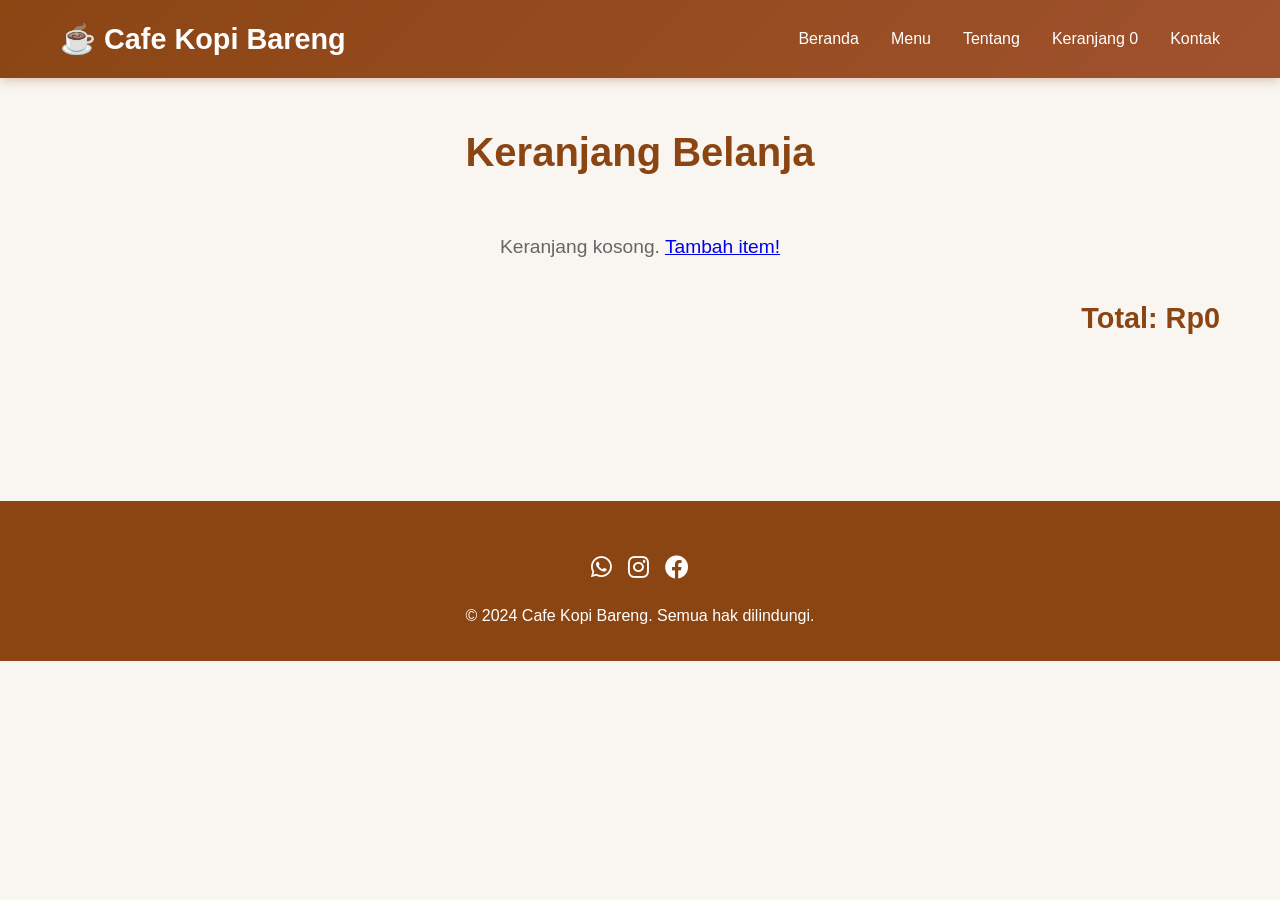
<file: cart.html>
<!DOCTYPE html>
<html lang="id">
<head>
    <meta charset="UTF-8">
    <meta name="viewport" content="width=device-width, initial-scale=1.0">
    <title>Keranjang - Cafe NKopi Bareng</title>
    <link rel="stylesheet" href="style.css">
    <link href="https://fonts.googleapis.com/css2?family=Poppins:wght@300;400;600;700&display=swap" rel="stylesheet">
    <link rel="stylesheet" href="https://cdnjs.cloudflare.com/ajax/libs/font-awesome/6.0.0/css/all.min.css">
</head>
<body>
    <header>
        <nav class="container">
            <div class="logo">☕ Cafe Kopi Bareng</div>
            <ul class="nav-links">
                <li><a href="index.html">Beranda</a></li>
                <li><a href="menu.html">Menu</a></li>
                <li><a href="about.html">Tentang</a></li>
                <li><a href="cart.html">Keranjang <span id="cart-count">(0)</span></a></li>
                <li><a href="contact.html">Kontak</a></li>
            </ul>
            <div class="hamburger">
                <span></span>
                <span></span>
                <span></span>
            </div>
        </nav>
    </header>

    <section style="padding: 120px 0 5rem 0;">
        <div class="container">
            <h2 class="section-title">Keranjang Belanja</h2>
            <div id="cart-empty" style="text-align:center; font-size:1.2rem; color:#666;">
                Keranjang kosong. <a href="menu.html">Tambah item!</a>
            </div>
            <div id="cart-items"></div>
            <div style="text-align:right;">
                <div class="total" id="cart-total">Total: Rp0</div>
                <a href="checkout.html" class="cta-button" id="checkout-btn" style="display:none; margin-top:1rem;">Checkout</a>
            </div>
        </div>
    </section>

    <footer>
        <div class="container">
            <div class="social-links">
                <a href="#"><i class="fab fa-whatsapp"></i></a>
                <a href="#"><i class="fab fa-instagram"></i></a>
                <a href="#"><i class="fab fa-facebook"></i></a>
            </div>
            <p>&copy; 2024 Cafe Kopi Bareng. Semua hak dilindungi.</p>
        </div>
    </footer>

    <script src="script.js"></script>
</body>
</html>
</file>
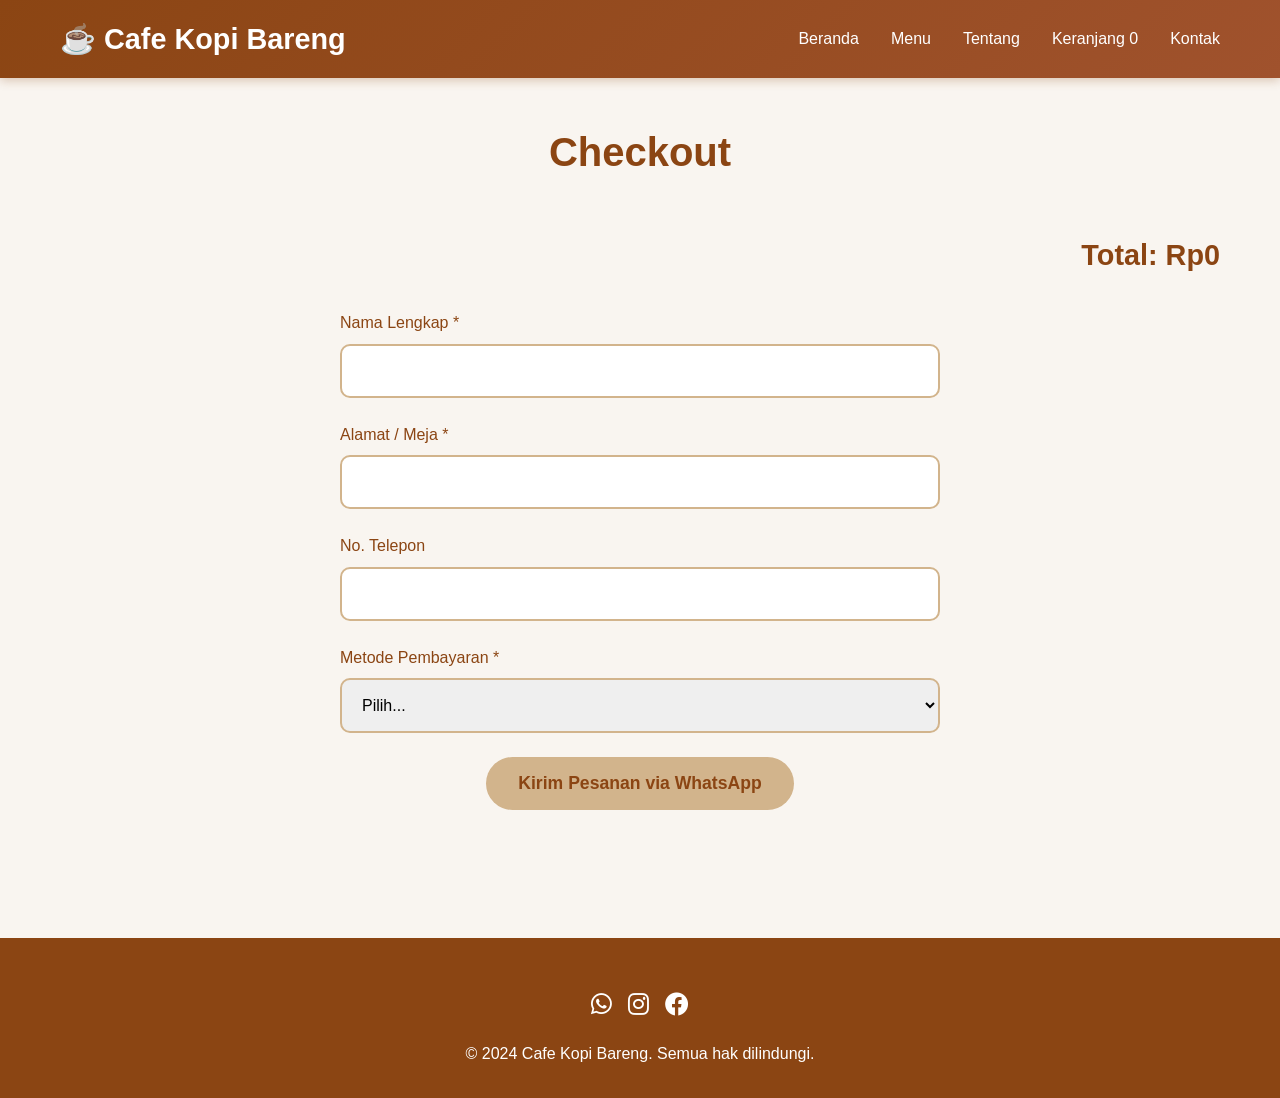
<file: checkout.html>
<!DOCTYPE html>
<html lang="id">
<head>
    <meta charset="UTF-8">
    <meta name="viewport" content="width=device-width, initial-scale=1.0">
    <title>Checkout - Cafe Kopi Bareng</title>
    <link rel="stylesheet" href="style.css">
    <link href="https://fonts.googleapis.com/css2?family=Poppins:wght@300;400;600;700&display=swap" rel="stylesheet">
    <link rel="stylesheet" href="https://cdnjs.cloudflare.com/ajax/libs/font-awesome/6.0.0/css/all.min.css">
</head>
<body>
    <header>
        <nav class="container">
            <div class="logo">☕ Cafe Kopi Bareng</div>
            <ul class="nav-links">
                <li><a href="index.html">Beranda</a></li>
                <li><a href="menu.html">Menu</a></li>
                <li><a href="about.html">Tentang</a></li>
                <li><a href="cart.html">Keranjang <span id="cart-count">(0)</span></a></li>
                <li><a href="contact.html">Kontak</a></li>
            </ul>
            <div class="hamburger">
                <span></span>
                <span></span>
                <span></span>
            </div>
        </nav>
    </header>

    <section style="padding: 120px 0 5rem 0;">
        <div class="container">
            <h2 class="section-title">Checkout</h2>
            <div id="cart-items"></div>
            <div class="total" style="text-align:right; margin:2rem 0;">Total: <span id="order-total">Rp0</span></div>
            
            <form id="checkout-form">
                <div class="form-group">
                    <label>Nama Lengkap *</label>
                    <input type="text" id="customer-name" required>
                </div>
                <div class="form-group">
                    <label>Alamat / Meja *</label>
                    <input type="text" id="address" required>
                </div>
                <div class="form-group">
                    <label>No. Telepon</label>
                    <input type="tel" id="phone">
                </div>
                <div class="form-group">
                    <label>Metode Pembayaran *</label>
                    <select id="payment" required>
                        <option value="">Pilih...</option>
                        <option value="Cash">Cash</option>
                        <option value="QRIS">QRIS / Transfer</option>
                        <option value="Delivery">Delivery (Ongkir Rp10.000)</option>
                    </select>
                </div>
                <div style="text-align:center;">
                    <button type="submit" class="cta-button" style="font-size:1.1rem;">Kirim Pesanan via WhatsApp</button>
                </div>
            </form>
        </div>
    </section>

    <footer>
        <div class="container">
            <div class="social-links">
                <a href="#"><i class="fab fa-whatsapp"></i></a>
                <a href="#"><i class="fab fa-instagram"></i></a>
                <a href="#"><i class="fab fa-facebook"></i></a>
            </div>
            <p>&copy; 2024 Cafe Kopi Bareng. Semua hak dilindungi.</p>
        </div>
    </footer>

    <script src="script.js"></script>
    <script>
        document.addEventListener('DOMContentLoaded', () => {
            updateCartDisplay();
            document.getElementById('checkout-form').addEventListener('submit', (e) => {
                e.preventDefault();
                processOrder();
            });
        });
    </script>
</body>
</html>
</file>
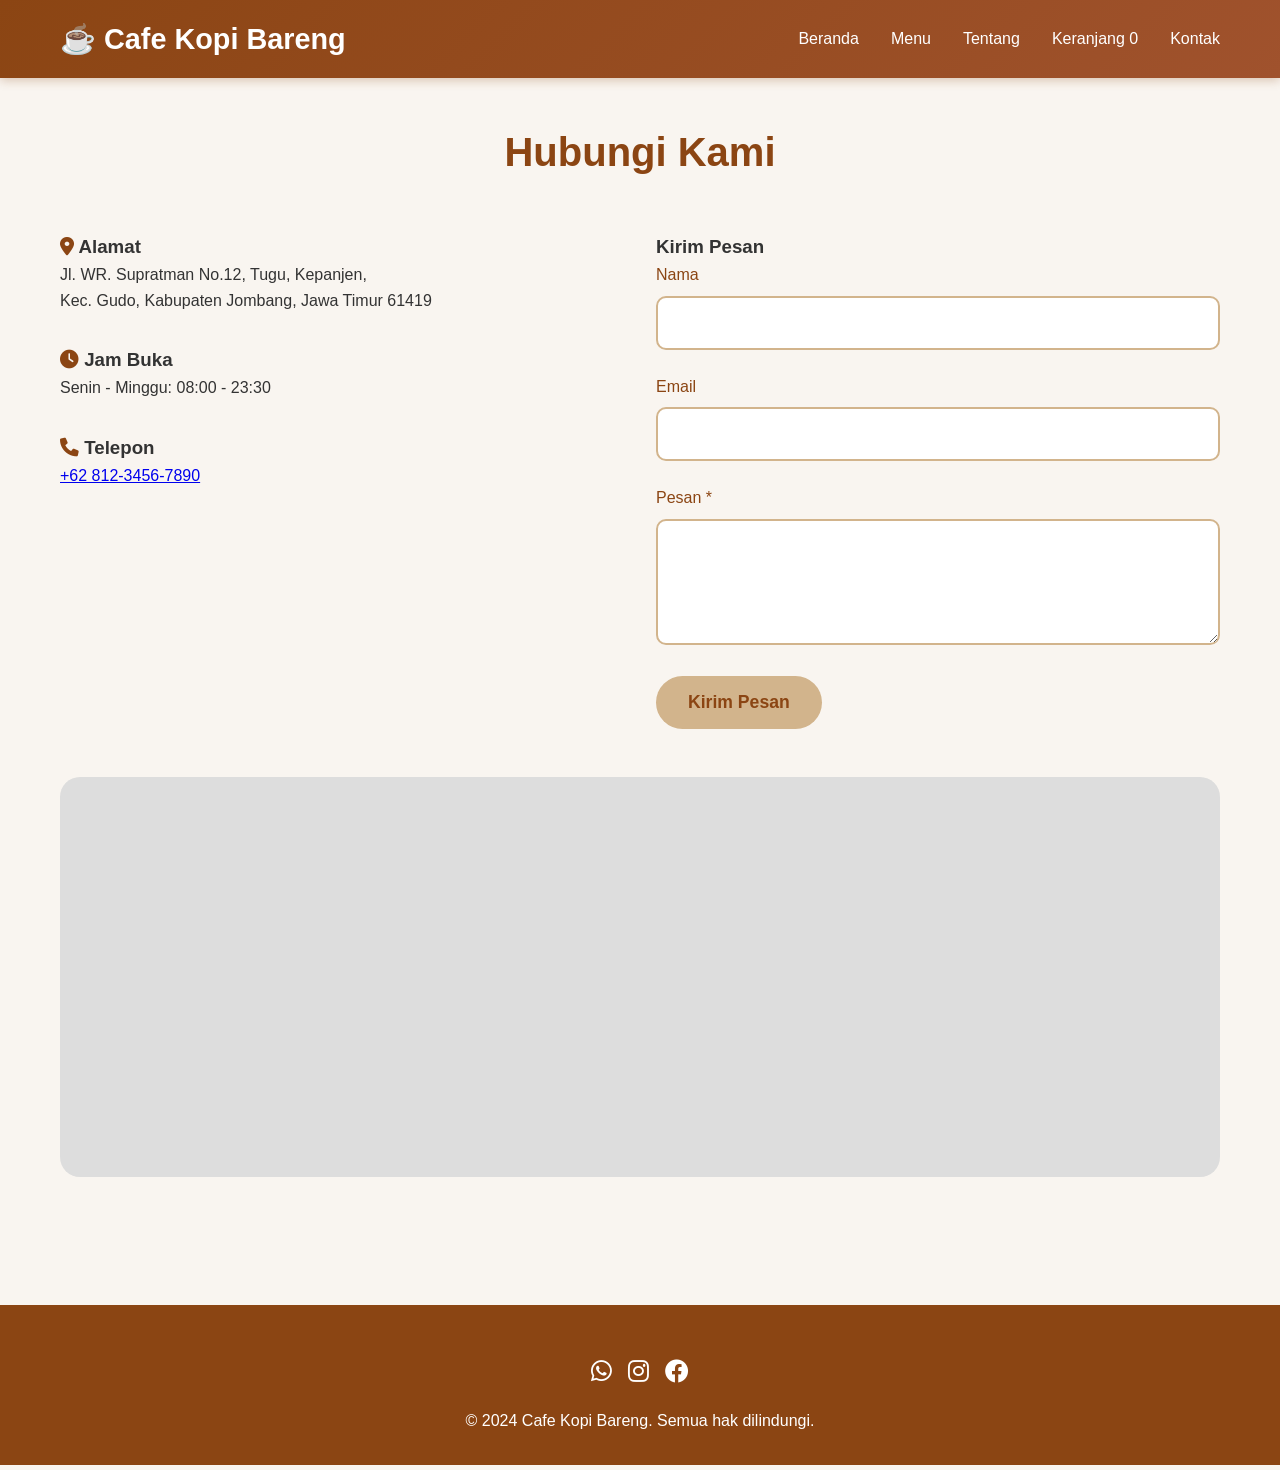
<file: contact.html>
<!DOCTYPE html>
<html lang="id">
<head>
    <meta charset="UTF-8">
    <meta name="viewport" content="width=device-width, initial-scale=1.0">
    <title>Kontak - Cafe Kopi Bareng</title>
    <link rel="stylesheet" href="style.css">
    <link href="https://fonts.googleapis.com/css2?family=Poppins:wght@300;400;600;700&display=swap" rel="stylesheet">
    <link rel="stylesheet" href="https://cdnjs.cloudflare.com/ajax/libs/font-awesome/6.0.0/css/all.min.css">
</head>
<body>
    <header>
        <nav class="container">
            <div class="logo">☕ Cafe Kopi Bareng</div>
            <ul class="nav-links">
                <li><a href="index.html">Beranda</a></li>
                <li><a href="menu.html">Menu</a></li>
                <li><a href="about.html">Tentang</a></li>
                <li><a href="cart.html">Keranjang <span id="cart-count">(0)</span></a></li>
                <li><a href="contact.html">Kontak</a></li>
            </ul>
            <div class="hamburger">
                <span></span>
                <span></span>
                <span></span>
            </div>
        </nav>
    </header>

    <section style="padding: 120px 0 5rem 0;">
        <div class="container">
            <h2 class="section-title">Hubungi Kami</h2>
            <div class="grid">
                <div>
                    <h3><i class="fas fa-map-marker-alt" style="color:#8B4513;"></i> Alamat</h3>
                    <p>Jl. WR. Supratman No.12, Tugu, Kepanjen,<br> Kec. Gudo, Kabupaten Jombang, Jawa Timur 61419</p>
                    
                    <h3 style="margin-top:2rem;"><i class="fas fa-clock" style="color:#8B4513;"></i> Jam Buka</h3>
                    <p>Senin - Minggu: 08:00 - 23:30</p>
                    
                    <h3 style="margin-top:2rem;"><i class="fas fa-phone" style="color:#8B4513;"></i> Telepon</h3>
                    <p><a href="tel:+6281234567890">+62 812-3456-7890</a></p>
                </div>
                <div>
                    <h3>Kirim Pesan</h3>
                    <form id="contact-form">
                        <div class="form-group">
                            <label>Nama</label>
                            <input type="text" required>
                        </div>
                        <div class="form-group">
                            <label>Email</label>
                            <input type="email" required>
                        </div>
                        <div class="form-group">
                            <label>Pesan *</label>
                            <textarea rows="5" required></textarea>
                        </div>
                        <button type="submit" class="cta-button">Kirim Pesan</button>
                    </form>
                </div>
            </div>
            
            <div id="map" style="width:100%; height:400px; background:#ddd; display:flex; align-items:center; justify-content:center; margin-top:3rem; border-radius:20px;">
            <iframe src="https://www.google.com/maps/embed?pb=!1m14!1m12!1m3!1d1787.6306746587586!2d112.23265116524212!3d-7.5475444478807585!2m3!1f0!2f0!3f0!3m2!1i1024!2i768!4f13.1!5e1!3m2!1sid!2sid!4v1774456947485!5m2!1sid!2sid" width="1900" height="420" style="border:0;border-radius:15px;" allowfullscreen="" loading="lazy" referrerpolicy="no-referrer-when-downgrade"></iframe>
            </div>
        </div>
    </section>

    <footer>
        <div class="container">
            <div class="social-links">
                <a href="#"><i class="fab fa-whatsapp"></i></a>
                <a href="#"><i class="fab fa-instagram"></i></a>
                <a href="#"><i class="fab fa-facebook"></i></a>
            </div>
            <p>&copy; 2024 Cafe Kopi Bareng. Semua hak dilindungi.</p>
        </div>
    </footer>

    <script src="script.js"></script>
    <script>
        document.addEventListener('DOMContentLoaded', () => {
            validateForm('contact-form');
        });
    </script>
</body>
</html>
</file>
<file: style.css>
/* Cafe Website Styles - Modern Responsive Cafe Theme */

* {
  margin: 0;
  padding: 0;
  box-sizing: border-box;
}

body {
  font-family: 'Segoe UI', Tahoma, Geneva, Verdana, sans-serif;
  line-height: 1.6;
  color: #333;
  background-color: #f9f5f0;
}

.container {
  max-width: 1200px;
  margin: 0 auto;
  padding: 0 20px;
}

/* Header */
header {
  background: linear-gradient(135deg, #8B4513 0%, #A0522D 100%);
  color: white;
  padding: 1rem 0;
  position: fixed;
  width: 100%;
  top: 0;
  z-index: 1000;
  box-shadow: 0 2px 10px rgba(139, 69, 19, 0.3);
}

nav {
  display: flex;
  justify-content: space-between;
  align-items: center;
}

.logo {
  font-size: 1.8rem;
  font-weight: bold;
}

.nav-links {
  display: flex;
  list-style: none;
  gap: 2rem;
}

.nav-links a {
  color: white;
  text-decoration: none;
  font-weight: 500;
  transition: color 0.3s;
}

.nav-links a:hover {
  color: #D2B48C;
}

.hamburger {
  display: none;
  flex-direction: column;
  cursor: pointer;
}

.hamburger span {
  width: 25px;
  height: 3px;
  background: white;
  margin: 3px 0;
  transition: 0.3s;
}

/* Hero */
.hero {
  background: linear-gradient(rgba(139,69,19,0.8), rgba(160,82,45,0.6)), url('https://images.unsplash.com/photo-1517245386807-bb43f82c33c4?ixlib=rb-4.0.3&auto=format&fit=crop&w=2070&q=80') center/cover;
  height: 100vh;
  display: flex;
  flex-direction: column;
  justify-content: center;
  align-items: center;
  text-align: center;
  color: white;
  margin-top: 70px;
}

.hero h1 {
  font-size: 3.5rem;
  margin-bottom: 1rem;
  animation: fadeInUp 1s ease;
}

.hero p {
  font-size: 1.3rem;
  margin-bottom: 2rem;
  animation: fadeInUp 1s ease 0.2s both;
}

.cta-button {
  background: #D2B48C;
  color: #8B4513;
  padding: 1rem 2rem;
  border: none;
  border-radius: 50px;
  font-size: 1.1rem;
  font-weight: bold;
  cursor: pointer;
  transition: all 0.3s;
  text-decoration: none;
  display: inline-block;
}

.cta-button:hover {
  background: #D2691E;
  transform: translateY(-3px);
  box-shadow: 0 10px 20px rgba(210, 180, 140, 0.4);
}

/* Sections */
section {
  padding: 5rem 0;
}

.section-title {
  text-align: center;
  font-size: 2.5rem;
  margin-bottom: 3rem;
  color: #8B4513;
}

/* Grid */
.grid {
  display: grid;
  grid-template-columns: repeat(auto-fit, minmax(300px, 1fr));
  gap: 2rem;
}

.card {
  background: white;
  border-radius: 20px;
  overflow: hidden;
  box-shadow: 0 10px 30px rgba(0,0,0,0.1);
  transition: all 0.3s;
  cursor: pointer;
}

.card:hover {
  transform: translateY(-10px);
  box-shadow: 0 20px 40px rgba(0,0,0,0.2);
}

.card img {
  width: 100%;
  height: 200px;
  object-fit: cover;
}

.card-content {
  padding: 1.5rem;
}

.card h3 {
  color: #8B4513;
  margin-bottom: 0.5rem;
}

.price {
  font-size: 1.5rem;
  font-weight: bold;
  color: #27AE60;
  margin: 1rem 0;
}

.add-to-cart {
  background: #27AE60;
  color: white;
  border: none;
  padding: 0.8rem 1.5rem;
  border-radius: 25px;
  font-size: 1rem;
  cursor: pointer;
  width: 100%;
  transition: background 0.3s;
}

.add-to-cart:hover {
  background: #219A52;
}

/* Cart */
.cart-item {
  display: flex;
  justify-content: space-between;
  align-items: center;
  padding: 1rem;
  background: white;
  border-radius: 10px;
  margin-bottom: 1rem;
  box-shadow: 0 5px 15px rgba(0,0,0,0.1);
}

.quantity-controls button {
  background: #8B4513;
  color: white;
  border: none;
  width: 30px;
  height: 30px;
  border-radius: 50%;
  cursor: pointer;
  margin: 0 0.5rem;
}

.total {
  font-size: 1.8rem;
  font-weight: bold;
  color: #8B4513;
  text-align: right;
  margin: 2rem 0;
}

/* Forms */
form {
  max-width: 600px;
  margin: 0 auto;
}

.form-group {
  margin-bottom: 1.5rem;
}

.form-group label {
  display: block;
  margin-bottom: 0.5rem;
  font-weight: 500;
  color: #8B4513;
}

.form-group input,
.form-group textarea,
.form-group select {
  width: 100%;
  padding: 1rem;
  border: 2px solid #D2B48C;
  border-radius: 10px;
  font-size: 1rem;
  transition: border-color 0.3s;
}

.form-group input:focus,
.form-group textarea:focus,
.form-group select:focus {
  outline: none;
  border-color: #8B4513;
}

/* Footer */
footer {
  background: #8B4513;
  color: white;
  text-align: center;
  padding: 2rem 0;
  margin-top: 3rem;
}

.social-links {
  display: flex;
  justify-content: center;
  gap: 1rem;
  margin: 1rem 0;
}

.social-links a {
  color: white;
  font-size: 1.5rem;
  transition: color 0.3s;
}

.social-links a:hover {
  color: #D2B48C;
}

/* Animations */
@keyframes fadeInUp {
  from {
    opacity: 0;
    transform: translateY(30px);
  }
  to {
    opacity: 1;
    transform: translateY(0);
  }
}

.card {
  animation: fadeInUp 0.6s ease forwards;
}

/* Mobile */
@media (max-width: 768px) {
  .hamburger {
    display: flex;
  }

  .nav-links {
    position: fixed;
    left: -100%;
    top: 70px;
    flex-direction: column;
    background-color: #8B4513;
    width: 100%;
    text-align: center;
    transition: 0.3s;
    padding: 2rem 0;
  }

  .nav-links.active {
    left: 0;
  }

  .hero h1 {
    font-size: 2.5rem;
  }

  .grid {
    grid-template-columns: 1fr;
  }
}

/* Gallery */
.gallery {
  display: grid;
  grid-template-columns: repeat(auto-fit, minmax(250px, 1fr));
  gap: 1rem;
}

.gallery img {
  width: 100%;
  height: 250px;
  object-fit: cover;
  border-radius: 15px;
  transition: transform 0.3s;
}

.gallery img:hover {
  transform: scale(1.05);
}

/* Map */
#map {
  height: 400px;
  border-radius: 15px;
  margin-top: 1rem;
}
</file>
